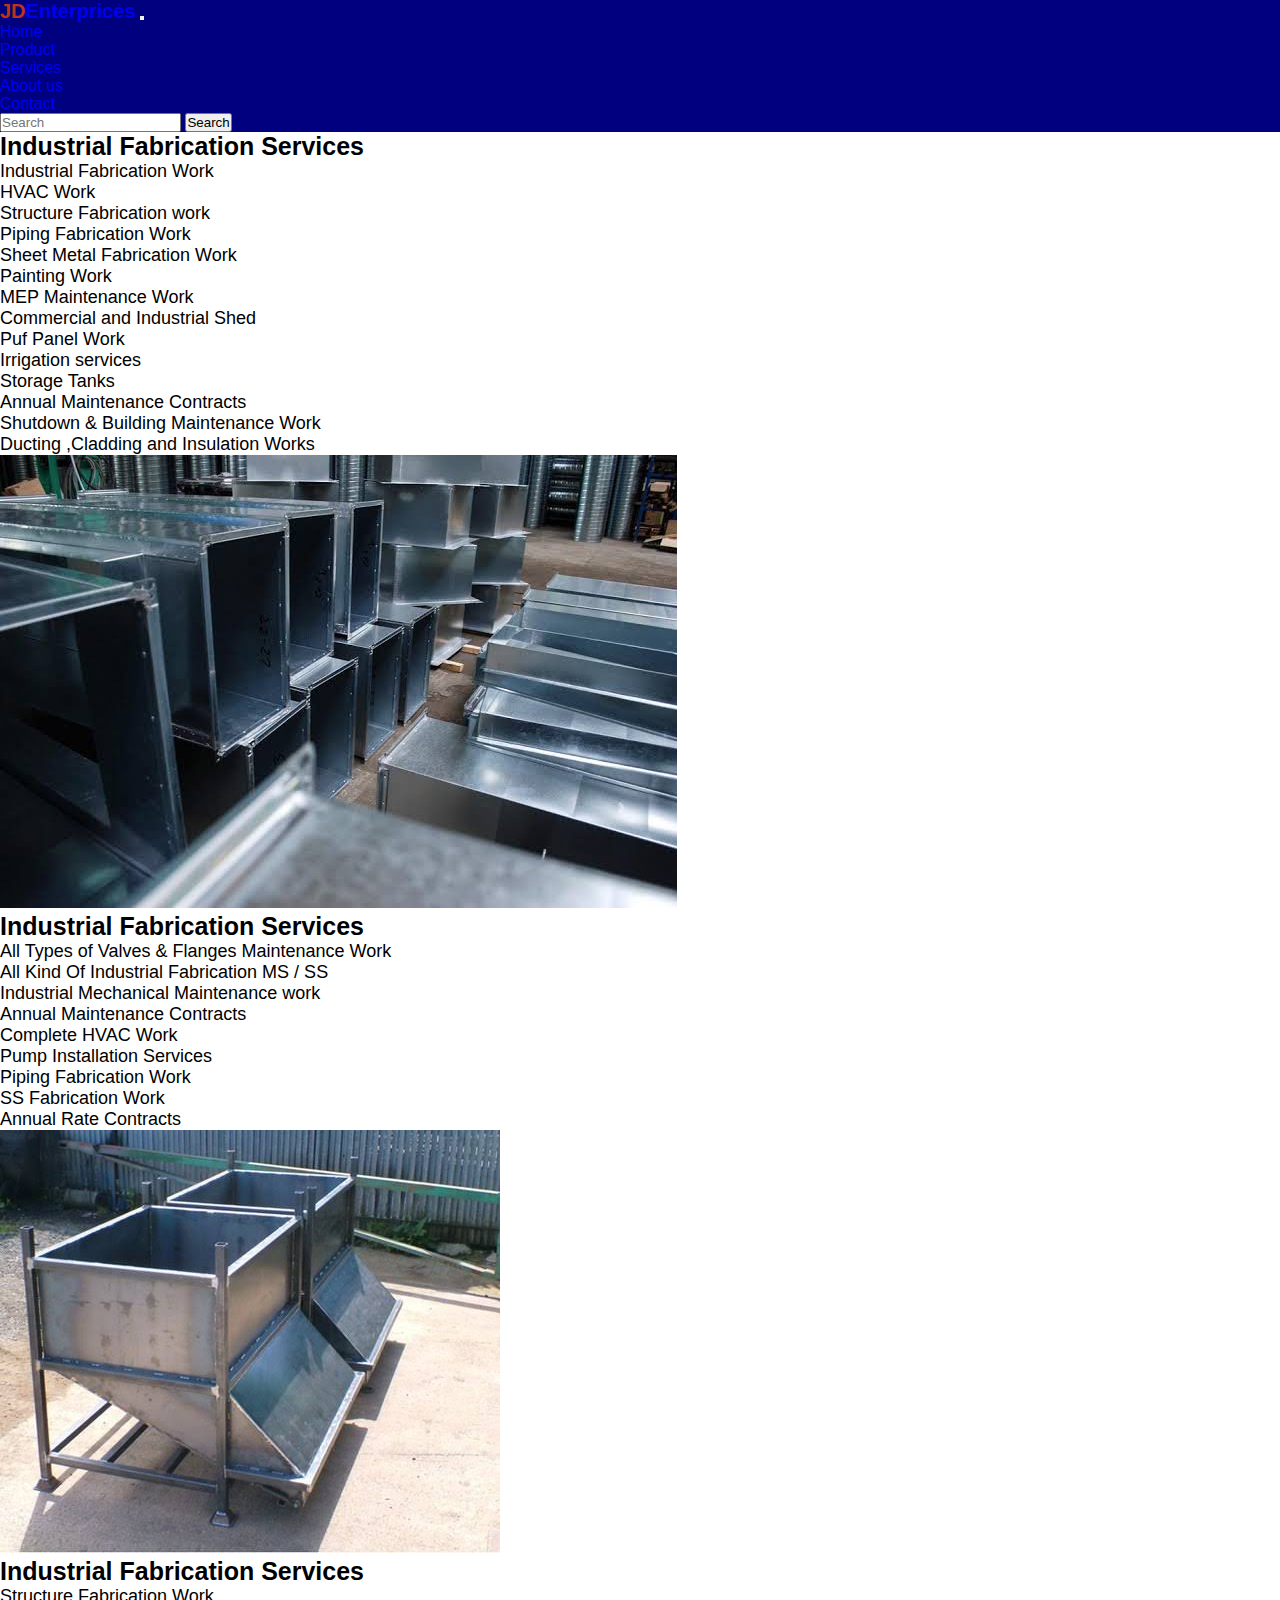
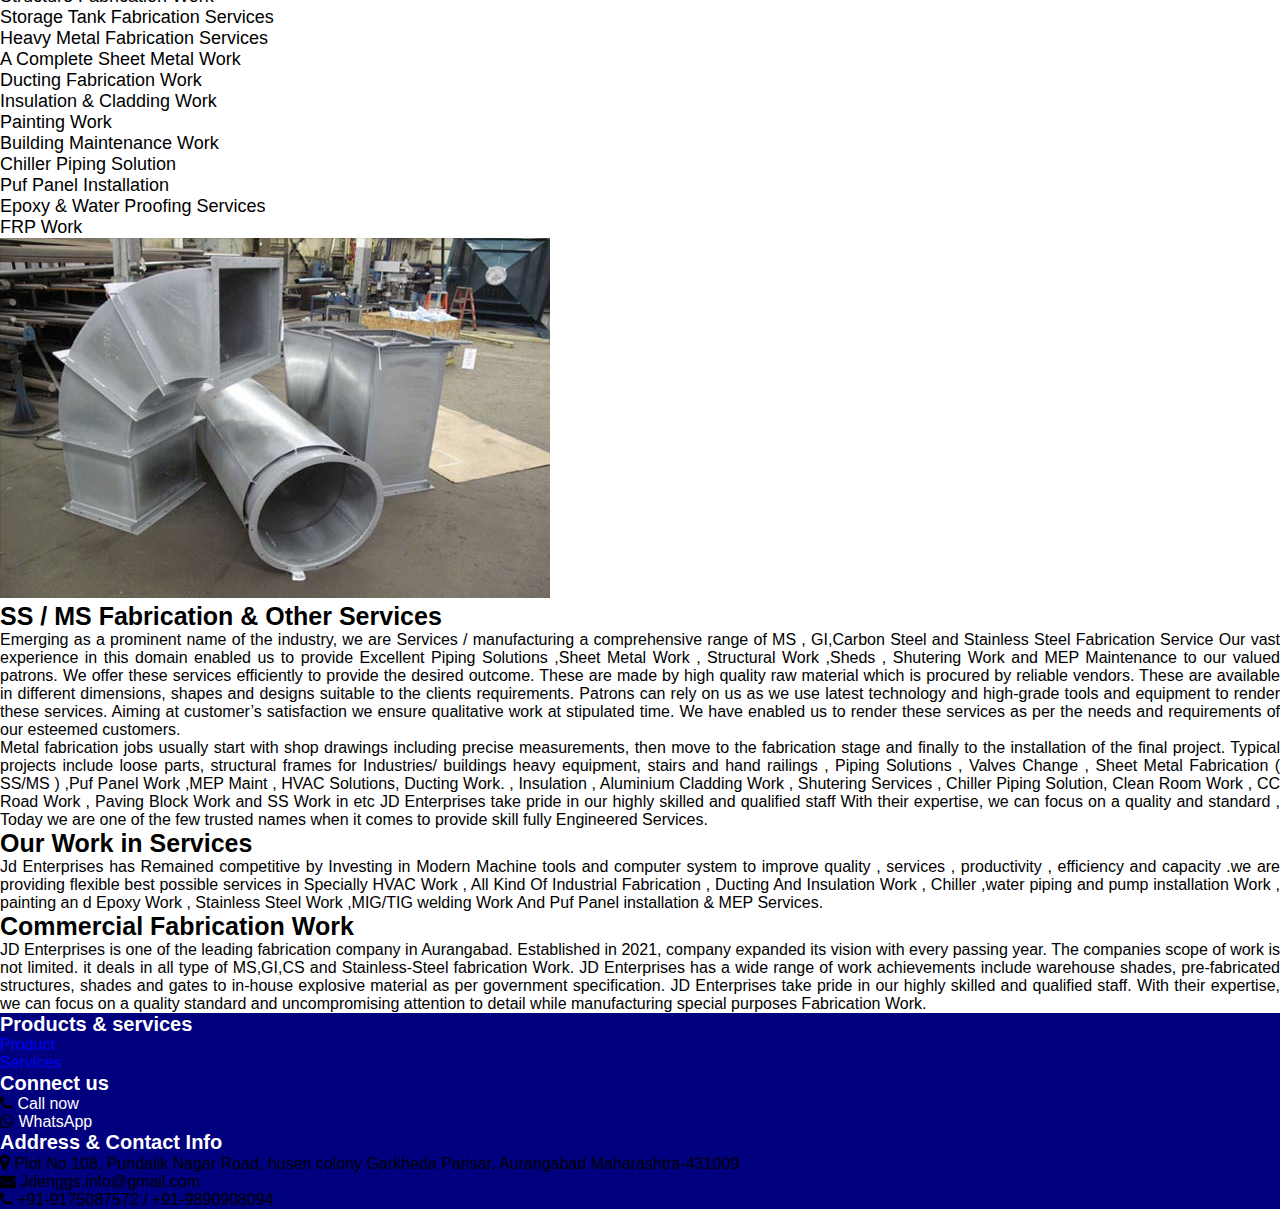
<file: index.html>
<!DOCTYPE html>
<html lang="en">
  <head>
    <!-- Required meta tags -->
    <meta charset="utf-8" />
    <meta
      name="viewport" content="width=device-width, initial-scale=1, shrink-to-fit=no"/>

    <!-- Bootstrap CSS -->
    <link
      rel="stylesheet"
      href="https://cdn.jsdelivr.net/npm/bootstrap@4.6.1/dist/css/bootstrap.min.css"
      integrity="sha384-zCbKRCUGaJDkqS1kPbPd7TveP5iyJE0EjAuZQTgFLD2ylzuqKfdKlfG/eSrtxUkn"
      crossorigin="anonymous"
    />
      <link rel="stylesheet" href="https://cdnjs.cloudflare.com/ajax/libs/font-awesome/4.7.0/css/font-awesome.min.css" integrity="sha512-SfTiTlX6kk+qitfevl/7LibUOeJWlt9rbyDn92a1DqWOw9vWG2MFoays0sgObmWazO5BQPiFucnnEAjpAB+/Sw==" crossorigin="anonymous" referrerpolicy="no-referrer" />
    <link rel="stylesheet" href="https://cdnjs.cloudflare.com/ajax/libs/OwlCarousel2/2.3.4/assets/owl.carousel.min.css" integrity="sha512-tS3S5qG0BlhnQROyJXvNjeEM4UpMXHrQfTGmbQ1gKmelCxlSEBUaxhRBj/EFTzpbP4RVSrpEikbmdJobCvhE3g==" crossorigin="anonymous" referrerpolicy="no-referrer" />
    <link rel="stylesheet" href="https://cdnjs.cloudflare.com/ajax/libs/OwlCarousel2/2.3.4/assets/owl.theme.default.min.css" integrity="sha512-sMXtMNL1zRzolHYKEujM2AqCLUR9F2C4/05cdbxjjLSRvMQIciEPCQZo++nk7go3BtSuK9kfa/s+a4f4i5pLkw==" crossorigin="anonymous" referrerpolicy="no-referrer" />
    <!--Custom stylesheet-->
    <link rel="stylesheet" href="assets/css/style.css">
    <title>JD Enterprices</title>
  </head>
  <body id="home">
    <!---------------------------------------- Navbar Start ---------------------------------------->
    <nav
      class="navbar navbar-expand-lg navbar-dark sticky-top bg-main"
    >
      <a class="navbar-brand logo" href="index.html"
        ><span style="color: var(--secondery--clr)">JD</span>Enterprices</a
      >
      <button
        class="navbar-toggler"
        type="button"
        data-toggle="collapse"
        data-target="#navbarSupportedContent"
        aria-controls="navbarSupportedContent"
        aria-expanded="false"
        aria-label="Toggle navigation"
      >
        <span class="navbar-toggler-icon"></span>
      </button>

      <div class="collapse navbar-collapse" id="navbarSupportedContent">
        <ul class="navbar-nav mr-auto">
          <li class="nav-item active">
            <a class="nav-link" href="index.html"
              >Home <span class="sr-only">(current)</span></a
            >
          </li>
          <li class="nav-item">
            <a href="product.html" class="nav-link">Product</a>
          </li>
          <li class="nav-item">
            <a href="services.html" class="nav-link">Services</a>
          </li>
          <li class="nav-item">
            <a href="about.html" class="nav-link">About us</a>
          </li>
        </ul>
        <div class="pr-4">
          <a href="contact.html" class="btn btn-success main-btn">Contact</a>
        </div>
        <form class="form-inline my-2 my-lg-0">
          <input
            class="form-control mr-sm-2"
            type="search"
            placeholder="Search"
            aria-label="Search"
          />
          <button class="btn btn-outline-success my-2 my-sm-0" type="submit">
            Search
          </button>
        </form>
      </div>
    </nav>
    <!---------------------------------------- Navbar End ---------------------------------------->

    <!---------------------------------------- Services section start ---------------------------------------->
    
    <div id="services">
      <div>
        <div id="carouselExampleIndicators" class="carousel slide container" data-ride="carousel">
          <ol class="carousel-indicators">
            <li data-target="#carouselExampleIndicators" data-slide-to="0" class="active bg-dark" ></li>
            <li data-target="#carouselExampleIndicators" data-slide-to="1" class="bg-dark"></li>
            <li data-target="#carouselExampleIndicators" data-slide-to="2" class="bg-dark"></li>
          </ol>
          <div class="carousel-inner">
            <div class="carousel-item active">
              <div class="row carousel-section">
                <div class="col-md-5 col-12 services-txt">
                  <h1 class="mt-2  heading">
                    Industrial Fabrication Services
                  </h1>
                  <ul>
                    <li>Industrial Fabrication Work</li>
                    <li>HVAC Work</li>
                    <li>Structure Fabrication work</li>
                    <li>Piping Fabrication Work</li>
                    <li>Sheet Metal Fabrication Work</li>
                    <li>Painting Work</li>
                    <li>MEP Maintenance Work</li>
                    <li>Commercial and Industrial Shed</li>
                    <li>Puf Panel Work</li>
                    <li>Irrigation services</li>
                    <li>Storage Tanks</li>
                    <li>Annual Maintenance Contracts</li>
                    <li>Shutdown & Building Maintenance Work</li>
                    <li>Ducting ,Cladding and Insulation Works</li>
                  </ul>
                </div>
                <div class="col-md-6 col-12 p-3 m-auto">
                  <img src="assets/Images/servics_2.jpeg" alt="" />
                </div>
              </div>
            </div>
  
            <div class="carousel-item">
              <div class="row carousel-section">
                <div class="col-md-5 col-12 services-txt">
                  <h1 class="mt-2  heading">
                    Industrial Fabrication Services
                  </h1>
                  <ul>
                    <li>All Types of Valves & Flanges Maintenance Work</li>
                    <li>All Kind Of Industrial Fabrication MS / SS</li>
                    <li>Industrial Mechanical Maintenance work</li>
                    <li>Annual Maintenance Contracts</li>
                    <li>Complete HVAC Work</li>
                    <li>Pump Installation Services</li>
                    <li>Piping Fabrication Work</li>
                    <li>SS Fabrication Work</li>
                    <li>Annual Rate Contracts</li>
                  </ul>
                </div>
                <div class="col-md-6 col-12 m-auto p-3">
                  <img src="assets/Images/servics_3.jpeg" alt="" />
                </div>
              </div>
            </div>
  
            <div class="carousel-item">
              <div class="row carousel-section">
                <div class="col-md-5 col-12 services-txt">
                  <h1 class=" mt-2  heading">
                    Industrial Fabrication Services
                  </h1>
                  <ul>
                    <li>Structure Fabrication Work</li>
                    <li>Storage Tank Fabrication Services</li>
                    <li>Heavy Metal Fabrication Services</li>
                    <li>A Complete Sheet Metal Work</li>
                    <li>Ducting Fabrication Work</li>
                    <li>Insulation & Cladding Work</li>
                    <li>Painting Work</li>
                    <li>Building Maintenance Work</li>
                    <li>Chiller Piping Solution</li>
                    <li>Puf Panel Installation</li>
                    <li>Epoxy & Water Proofing Services</li>
                    <li>FRP Work</li>
                  </ul>
                </div>
                <div class="col-md-6 col-12 m-auto p-3">
                  <img src="assets/Images/servics_4.jpg" alt="" />
                </div>
              </div>
            </div>
          </div>
          <button class="carousel-control-prev " type="button" data-target="#carouselExampleIndicators" data-slide="prev">
            <span class="carousel-control-prev-icon" aria-hidden="true"><i class="fa fa-angle-left carosel-control" aria-hidden="true"></i></span>
            <span class="sr-only">Previous</span>
          </button>
          <button class="carousel-control-next" type="button" data-target="#carouselExampleIndicators" data-slide="next">
            <span class="carousel-control-next-icon" aria-hidden="true"><i class="fa fa-angle-right carosel-control" aria-hidden="true"></i></span>
            <span class="sr-only">Next</span>
          </button>
        </div>
      </div>
      <div class="container">
        <div class="row">
          <div class="col-12 "><h1 class=" mt-2  heading">SS / MS Fabrication & Other Services</h1></div>
          <div class="col-12 col-md-6">
            <p class="text-justify">Emerging as a prominent name of the industry, we are Services / manufacturing a comprehensive range of MS , GI,Carbon Steel and Stainless Steel Fabrication Service Our vast experience in this domain enabled us to provide Excellent Piping Solutions ,Sheet Metal Work , Structural Work ,Sheds , Shutering Work and MEP Maintenance to our valued patrons. We offer these services efficiently to provide the desired outcome. These are made by high quality raw material which is procured by reliable vendors. These are available in different dimensions, shapes and designs suitable to the clients requirements. Patrons can rely on us as we use latest technology and high-grade tools and equipment to render these services. Aiming at customer’s satisfaction we ensure qualitative work at stipulated time. We have enabled us to render these services as per the needs and requirements of our esteemed customers.</p>
          </div>
            <div class="col-12 col-md-6">
              <p  class="text-justify">Metal fabrication jobs usually start with shop drawings including precise measurements, then move to the fabrication stage and finally to the installation of the final project. Typical projects include loose parts, structural frames for Industries/ buildings heavy equipment, stairs and hand railings , Piping Solutions , Valves Change , Sheet Metal Fabrication ( SS/MS ) ,Puf Panel Work ,MEP Maint , HVAC Solutions, Ducting Work. , Insulation , Aluminium Cladding Work , Shutering Services , Chiller Piping Solution, Clean Room Work , CC Road Work , Paving Block Work and SS Work in etc JD Enterprises take pride in our highly skilled and qualified staff With their expertise, we can focus on a quality and standard , Today we are one of the few trusted names when it comes to provide skill fully Engineered Services.</p>
            </div>
            
        
        </div>
        <div class="row">
          <div class="col-12 col-md-6">
            <h1 class="mt-2  heading">Our Work in Services</h1>
            <p class="text-justify">Jd Enterprises has Remained competitive by Investing in Modern Machine tools and computer system to improve quality , services , productivity , efficiency and capacity .we are providing flexible best possible services in Specially HVAC Work , All Kind Of Industrial Fabrication , Ducting And Insulation Work , Chiller ,water piping and pump installation Work , painting an d Epoxy Work , Stainless Steel Work ,MIG/TIG welding Work And Puf Panel installation & MEP Services.</p>
          </div>
          <div class="col-12 col-md-6">
            <h1 class=" mt-2  heading">Commercial Fabrication Work</h1>
            <p class="text-justify">JD Enterprises is one of the leading fabrication company in Aurangabad. Established in 2021, company expanded its vision with every passing year. The companies scope of work is not limited. it deals in all type of MS,GI,CS and Stainless-Steel fabrication Work. JD Enterprises has a wide range of work achievements include warehouse shades, pre-fabricated structures, shades and gates to in-house explosive material as per government specification. JD Enterprises take pride in our highly skilled and qualified staff. With their expertise, we can focus on a quality standard and uncompromising attention to detail while manufacturing special purposes Fabrication Work.</p>
          </div>
          
        </div>
      </div>
    </div>
    <!---------------------------------------- Services section End---------------------------------------->
<!---------------------------------------- Footer---------------------------------------->
    <div class="bg-main">
      <div class="container text-light py-5">
        <div class="row">
          <div class="col-12 col-md-6 row">
            <ul class="col-md-12 col-6">
              <h3 class="heading footer-heading">Products & services</h3>
              <li><a class="text-light nav-link pl-0" href="product.html">Product</a></li>
              <li><a class="text-light nav-link pl-0" href="services.html">Services</a></li>
            </ul>
            <div class="col-6 col-md-12">
              <h3 class="heading footer-heading pb-2">Connect us</h3>
              <p class="btn btn-success main-btn mr-md-2 mr-0"><i class="fa fa-phone" aria-hidden="true"></i> <a href="tel:9175087572">Call now</a></p>
              <p class="btn btn-success main-btn"><i class="fa fa-whatsapp" aria-hidden="true"></i><a href="//api.whatsapp.com/send?phone=919175087572" target="_blank"> WhatsApp</a></i></p>
            </div >
          </div>
            <div class="col-12 col-md-6 mt-md-0 mt-5">
              <h2 class="heading footer-heading">Address & Contact Info</h2>
              <p><i class="fa fa-map-marker text-success" style="font-size: 18px;" ></i> Plot No 108, Pundalik Nagar Road, husen colony Garkheda Parisar, Aurangabad Maharashtra-431009
              </p>
              <p><i class="fa fa-envelope text-success"></i> Jdenggs.info@gmail.com</p>
              <p><i class="fa fa-phone text-success"></i> +91-9175087572 / +91-9890908094</p>
          </div>
        </div>
      </div>
     </div>

    <!-- Option 1: jQuery and Bootstrap Bundle (includes Popper) -->
    <script src="https://cdnjs.cloudflare.com/ajax/libs/jquery/3.6.0/jquery.min.js" integrity="sha512-894YE6QWD5I59HgZOGReFYm4dnWc1Qt5NtvYSaNcOP+u1T9qYdvdihz0PPSiiqn/+/3e7Jo4EaG7TubfWGUrMQ==" crossorigin="anonymous" referrerpolicy="no-referrer"></script>
    <script src="assets/js/bootstrap.bundle.min.js"></script>
    <script src="https://cdnjs.cloudflare.com/ajax/libs/OwlCarousel2/2.3.4/owl.carousel.min.js" integrity="sha512-bPs7Ae6pVvhOSiIcyUClR7/q2OAsRiovw4vAkX+zJbw3ShAeeqezq50RIIcIURq7Oa20rW2n2q+fyXBNcU9lrw==" crossorigin="anonymous" referrerpolicy="no-referrer"></script>
    <script src="assets/js/index.js"></script>
  </body>
</html>
</file>
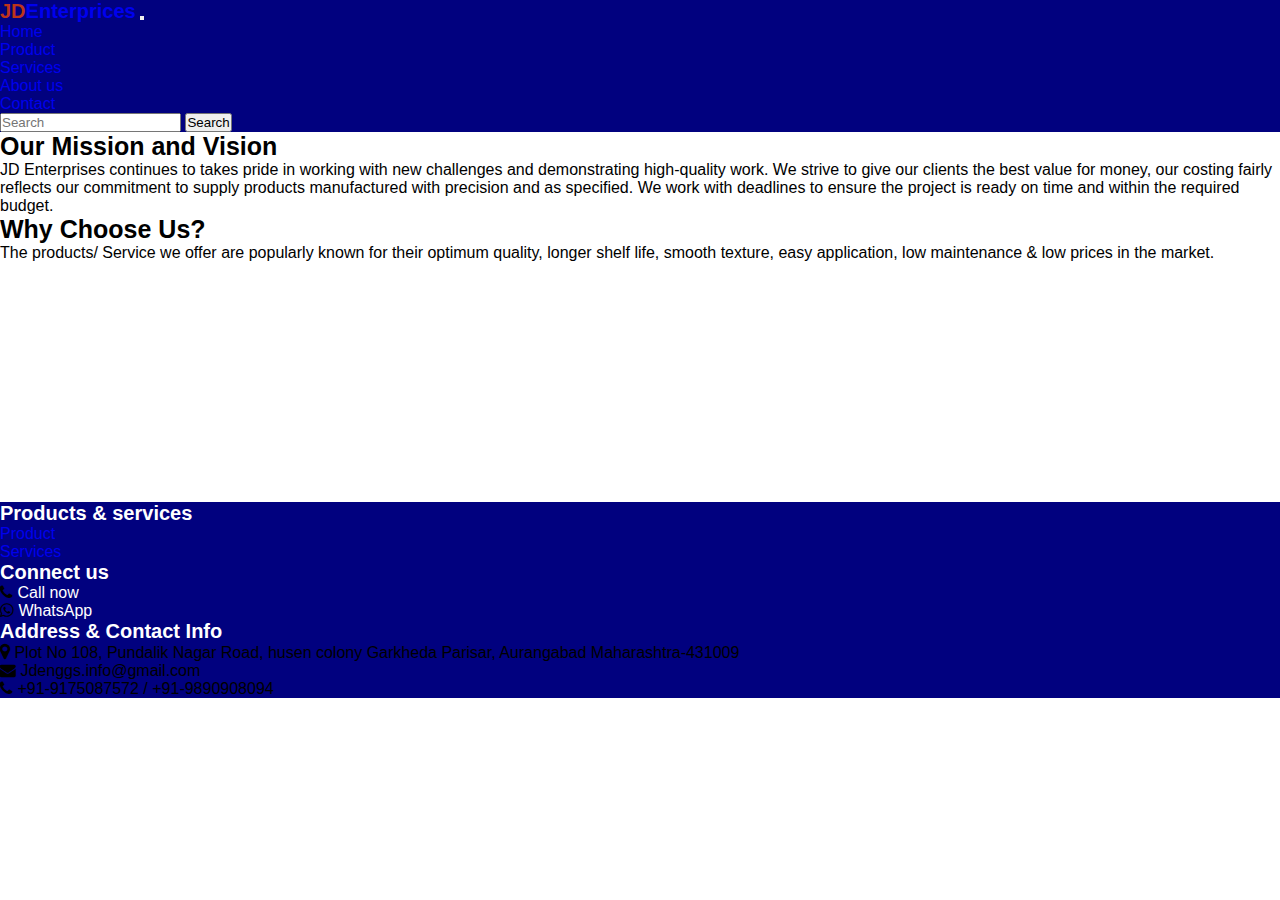
<file: about.html>
<!DOCTYPE html>
<html lang="en">
  <head>
    <!-- Required meta tags -->
    <meta charset="utf-8" />
    <meta
      name="viewport"
      content="width=device-width, initial-scale=1, shrink-to-fit=no"
    />

    <!-- Bootstrap CSS -->
    <link
      rel="stylesheet"
      href="https://cdn.jsdelivr.net/npm/bootstrap@4.6.1/dist/css/bootstrap.min.css"
      integrity="sha384-zCbKRCUGaJDkqS1kPbPd7TveP5iyJE0EjAuZQTgFLD2ylzuqKfdKlfG/eSrtxUkn"
      crossorigin="anonymous"
    />
    <link rel="stylesheet" href="https://cdnjs.cloudflare.com/ajax/libs/font-awesome/4.7.0/css/font-awesome.min.css" integrity="sha512-SfTiTlX6kk+qitfevl/7LibUOeJWlt9rbyDn92a1DqWOw9vWG2MFoays0sgObmWazO5BQPiFucnnEAjpAB+/Sw==" crossorigin="anonymous" referrerpolicy="no-referrer" />
  
    <!--Custom stylesheet-->
    <link rel="stylesheet" href="assets/css/style.css" />
    <title>JD Enterprices</title>
  </head>
  <body>
    <!---------------------------------------- Navbar Start ---------------------------------------->
    <nav
      class="navbar navbar-expand-lg navbar-dark sticky-top bg-main"
    >
      <a class="navbar-brand logo" href="index.html"
        ><span style="color: var(--secondery--clr)">JD</span>Enterprices</a
      >
      <button
        class="navbar-toggler"
        type="button"
        data-toggle="collapse"
        data-target="#navbarSupportedContent"
        aria-controls="navbarSupportedContent"
        aria-expanded="false"
        aria-label="Toggle navigation"
      >
        <span class="navbar-toggler-icon"></span>
      </button>

      <div class="collapse navbar-collapse" id="navbarSupportedContent">
        <ul class="navbar-nav mr-auto">
          <li class="nav-item">
            <a class="nav-link" href="index.html"
              >Home <span class="sr-only">(current)</span></a
            >
          </li>
          <li class="nav-item">
            <a href="product.html" class="nav-link">Product</a>
          </li>
          <li class="nav-item">
            <a href="services.html" class="nav-link">Services</a>
          </li>
          <li class="nav-item">
            <a href="about.html" class="nav-link active">About us</a>
          </li>
        </ul>
        <div class="pr-4">
          <a href="contact.html" class="btn btn-success main-btn">Contact</a>
        </div>
        <form class="form-inline my-2 my-lg-0">
          <input
            class="form-control mr-sm-2"
            type="search"
            placeholder="Search"
            aria-label="Search"
          />
          <button class="btn btn-outline-success my-2 my-sm-0" type="submit">
            Search
          </button>
        </form>
      </div>
    </nav>
    <!---------------------------------------- Navbar End ---------------------------------------->

    <div class="container my-5">
      <div class="row justify-content-center">
        <div class="col-12 text-center">
          <h2 class="heading">Our Mission and Vision</h2>
          <p>
            JD Enterprises continues to takes pride in working with new
            challenges and demonstrating high-quality work. We strive to give
            our clients the best value for money, our costing fairly reflects
            our commitment to supply products manufactured with precision and as
            specified. We work with deadlines to ensure the project is ready on
            time and within the required budget.
          </p>
          <h2 class="heading">Why Choose Us?</h2>
          <p>
            The products/ Service we offer are popularly known for their optimum
            quality, longer shelf life, smooth texture, easy application, low
            maintenance & low prices in the market.
          </p>
        </div>
      </div>

      <div class="row mt-5 justify-content-center">
        <div class="col-12 col-sm-6 col-md-4">
          <div class="card p-3 my-3 card-main">
            <h3 class="">Creativity</h3>
            <p>
              Complex jobs. Difficult installations. Artistic beauty. Creativity
              is found across our wide breadth of work.
            </p>
          </div>
        </div>
        <div class="col-12 col-sm-6 col-md-4">
          <div class="card p-3 my-3 card-main">
            <h3 class="">Reliability</h3>
            <p>
              Our local team is trusted to finish every job according to plan.
              Even when the plans have to change mid-stream.
            </p>
          </div>
        </div>
        <div class="col-12 col-sm-6 col-md-4">
          <div class="card p-3 my-3 card-main">
            <h3 class="">Service</h3>
            <p>
              From project initiation until final signoff, you’ll have
              dedicated, real people that make service our top priority.
            </p>
          </div>
        </div>
        <div class="col-12 col-sm-6 col-md-4">
          <div class="card p-3 my-3 card-main">
            <h3 class="">Precision</h3>
            <p>
              every cut and angle, materials match project specs to ensure
              adherence timelines and sequencing.
            </p>
          </div>
        </div>
        <div class="col-12 col-sm-6 col-md-4">
          <div class="card p-3 my-3 card-main">
            <h3 class="">Inspired Workforce</h3>
            <p>
              Our people are what makes Om Engineers a force in its category.
              Their training, skill upgrade and welfare is our top priority.
            </p>
          </div>
        </div>
        <div class="col-12 col-sm-6 col-md-4">
          <div class="card p-3 my-3 card-main">
            <h3 class="">Quality focus</h3>
            <p>
              We strive to achieve quality at every step either it is presales,
              manufacturing or post sales.
            </p>
          </div>
        </div>
      </div>
    </div>

    <!---------------------------------------- Footer---------------------------------------->
    <div class="bg-main">
      <div class="container text-light py-5">
        <div class="row">
          <div class="col-12 col-md-6 row">
            <ul class="col-md-12 col-6">
              <h3 class="heading footer-heading">Products & services</h3>
              <li><a class="text-light nav-link pl-0" href="product.html">Product</a></li>
              <li><a class="text-light nav-link pl-0" href="services.html">Services</a></li>
            </ul>
            <div class="col-6 col-md-12">
              <h3 class="heading footer-heading pb-2">Connect us</h3>
              <p class="btn btn-success main-btn mr-md-2 mr-0"><i class="fa fa-phone" aria-hidden="true"></i> <a href="tel:9175087572">Call now</a></p>
              <p class="btn btn-success main-btn"><i class="fa fa-whatsapp" aria-hidden="true"></i><a href="//api.whatsapp.com/send?phone=919175087572" target="_blank"> WhatsApp</a></i></p>
            </div >
          </div>
            <div class="col-12 col-md-6 mt-md-0 mt-5">
              <h2 class="heading footer-heading">Address & Contact Info</h2>
              <p><i class="fa fa-map-marker text-success" style="font-size: 18px;" ></i> Plot No 108, Pundalik Nagar Road, husen colony Garkheda Parisar, Aurangabad Maharashtra-431009
              </p>
              <p><i class="fa fa-envelope text-success"></i> Jdenggs.info@gmail.com</p>
              <p><i class="fa fa-phone text-success"></i> +91-9175087572 / +91-9890908094</p>
          </div>
        </div>
      </div>
     </div>
    <!-- Option 1: jQuery and Bootstrap Bundle (includes Popper) -->
    <script
      src="https://cdn.jsdelivr.net/npm/jquery@3.5.1/dist/jquery.slim.min.js"
      integrity="sha384-DfXdz2htPH0lsSSs5nCTpuj/zy4C+OGpamoFVy38MVBnE+IbbVYUew+OrCXaRkfj"
      crossorigin="anonymous"
    ></script>
    <script src="assets/js/index.js"></script>
    <script src="assets/js/bootstrap.bundle.min.js"></script>
  </body>
</html>
</file>
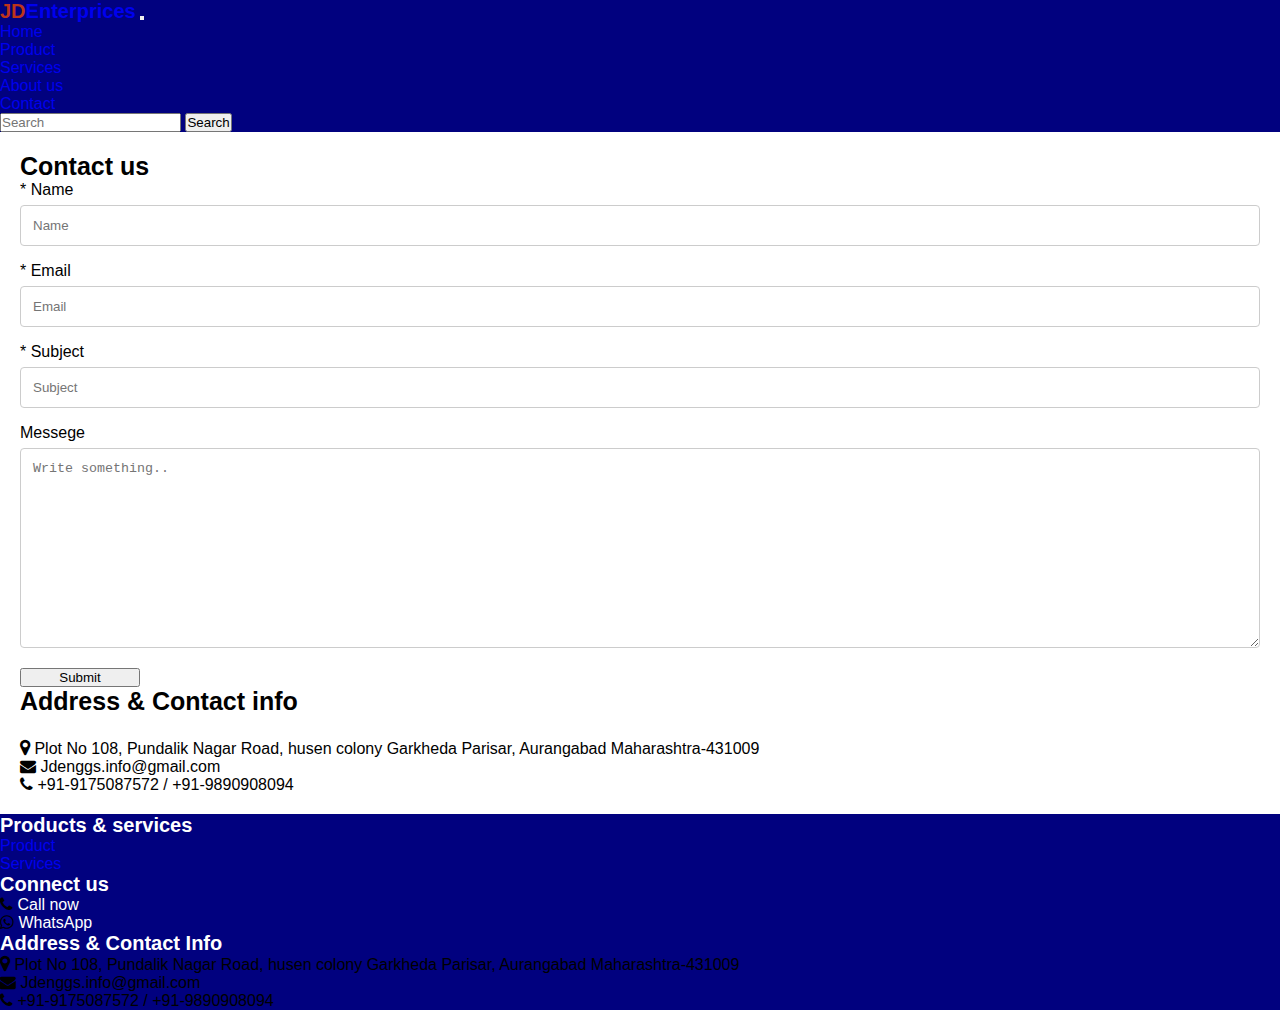
<file: contact.html>
<!DOCTYPE html>
<html lang="en">
  <head>
    <!-- Required meta tags -->
    <meta charset="utf-8" />
    <meta
      name="viewport"
      content="width=device-width, initial-scale=1, shrink-to-fit=no"
    />

    <!-- Bootstrap CSS -->
    <link
      rel="stylesheet"
      href="https://cdn.jsdelivr.net/npm/bootstrap@4.6.1/dist/css/bootstrap.min.css"
      integrity="sha384-zCbKRCUGaJDkqS1kPbPd7TveP5iyJE0EjAuZQTgFLD2ylzuqKfdKlfG/eSrtxUkn"
      crossorigin="anonymous"
    />
    <link rel="stylesheet" href="https://cdnjs.cloudflare.com/ajax/libs/font-awesome/4.7.0/css/font-awesome.min.css" integrity="sha512-SfTiTlX6kk+qitfevl/7LibUOeJWlt9rbyDn92a1DqWOw9vWG2MFoays0sgObmWazO5BQPiFucnnEAjpAB+/Sw==" crossorigin="anonymous" referrerpolicy="no-referrer" />
    <!--Custom stylesheet-->
    <link rel="stylesheet" href="assets/css/style.css" />
    <title>JD Enterprices</title>
  </head>
  <body id="home">
    <!---------------------------------------- Navbar Start ---------------------------------------->
    <nav
      class="navbar navbar-expand-lg navbar-dark sticky-top bg-main"
    >
      <a class="navbar-brand logo" href="index.html"
        ><span style="color: var(--secondery--clr)">JD</span>Enterprices</a
      >
      <button
        class="navbar-toggler"
        type="button"
        data-toggle="collapse"
        data-target="#navbarSupportedContent"
        aria-controls="navbarSupportedContent"
        aria-expanded="false"
        aria-label="Toggle navigation"
      >
        <span class="navbar-toggler-icon"></span>
      </button>

      <div class="collapse navbar-collapse" id="navbarSupportedContent">
        <ul class="navbar-nav mr-auto">
          <li class="nav-item">
            <a class="nav-link" href="index.html"
              >Home <span class="sr-only">(current)</span></a
            >
          </li>
          <li class="nav-item">
            <a href="product.html" class="nav-link">Product</a>
          </li>
          <li class="nav-item">
            <a href="services.html" class="nav-link">Services</a>
          </li>
          <li class="nav-item">
            <a href="about.html" class="nav-link">About us</a>
          </li>
        </ul>
        <div class="pr-4">
          <a href="contact.html" class="btn btn-success main-btn">Contact</a>
        </div>
        <form class="form-inline my-2 my-lg-0">
          <input
            class="form-control mr-sm-2"
            type="search"
            placeholder="Search"
            aria-label="Search"
          />
          <button class="btn btn-outline-success my-2 my-sm-0" type="submit">
            Search
          </button>
        </form>
      </div>
    </nav>
    <!---------------------------------------- Navbar End ---------------------------------------->

    <div  class="form-container container mt-2">
      <div class="row justify-content-between">
        <div class="col-12 col-md-6">
            <h3 class="heading">Contact us</h3>
          <form action="mailto:ishahbaz.shaikh@gmail.com" enctype="text/plain" id="frmSubmit" method="post">
            <label for="fname" >* Name</label>
            <input required
              type="text"
              id="fname"
              name="name"
              placeholder="Name"
            />
            <label required for="email" >* Email</label>
            <input required type="text" id="email" placeholder="Email" name="email">
          </input>
            <label required for="subject" >* Subject</label>
            <input
              type="text"
              id="subject"
              name="subject"
              placeholder="Subject"
            />


            <label for="messege">Messege</label>
            <textarea
              id="messege"
              name="messege"
              placeholder="Write something.."
              style="height: 200px"
            ></textarea>

            <button class="btn btn-success main-btn" type="submit">Submit</button>
          </form>
        </div>
        <div class="col-12 col-md-5 mt-md-0 mt-5">
          <h2 class="heading">Address & Contact info</h2>
          <h2 class="heading footer-heading">Company's Info</h2>
          <p><i class="fa fa-map-marker text-success" style="font-size: 18px;" ></i> Plot No 108, Pundalik Nagar Road, husen colony Garkheda Parisar, Aurangabad Maharashtra-431009
          </p>
          <p><i class="fa fa-envelope text-success"></i> Jdenggs.info@gmail.com</p>
          <p><i class="fa fa-phone text-success"></i> +91-9175087572 / +91-9890908094</p>
        </div>
      </div>
    </div>

<!---------------------------------------- Footer---------------------------------------->
<div class="bg-main">
  <div class="container text-light py-5">
    <div class="row">
      <div class="col-12 col-md-6 row">
        <ul class="col-md-12 col-6">
          <h3 class="heading footer-heading">Products & services</h3>
          <li><a class="text-light nav-link pl-0" href="product.html">Product</a></li>
          <li><a class="text-light nav-link pl-0" href="services.html">Services</a></li>
        </ul>
        <div class="col-6 col-md-12">
          <h3 class="heading footer-heading pb-2">Connect us</h3>
          <p class="btn btn-success main-btn mr-md-2 mr-0"><i class="fa fa-phone" aria-hidden="true"></i> <a href="tel:9175087572">Call now</a></p>
          <p class="btn btn-success main-btn"><i class="fa fa-whatsapp" aria-hidden="true"></i><a href="//api.whatsapp.com/send?phone=919175087572" target="_blank"> WhatsApp</a></i></p>
        </div >
      </div>
        <div class="col-12 col-md-6 mt-md-0 mt-5">
          <h2 class="heading footer-heading">Address & Contact Info</h2>
          <p class=""><i class="fa fa-map-marker text-success" style="font-size: 18px;" ></i> Plot No 108, Pundalik Nagar Road, husen colony Garkheda Parisar, Aurangabad Maharashtra-431009
          </p>
          <p><i class="fa fa-envelope text-success"></i> Jdenggs.info@gmail.com</p>
          <p><i class="fa fa-phone text-success"></i> +91-9175087572 / +91-9890908094</p>
      </div>
    </div>
  </div>
 </div>
    <!-- Option 1: jQuery and Bootstrap Bundle (includes Popper) -->
  <script src="//cdnjs.cloudflare.com/ajax/libs/jquery/3.2.1/jquery.min.js"></script>
  <script src="https://cdnjs.cloudflare.com/ajax/libs/OwlCarousel2/2.3.4/owl.carousel.min.js" integrity="sha512-bPs7Ae6pVvhOSiIcyUClR7/q2OAsRiovw4vAkX+zJbw3ShAeeqezq50RIIcIURq7Oa20rW2n2q+fyXBNcU9lrw==" crossorigin="anonymous" referrerpolicy="no-referrer"></script>
    <script src="assets/js/index.js"></script>
    <script src="assets/js/bootstrap.bundle.min.js"></script>
  </body>
</html>
</file>
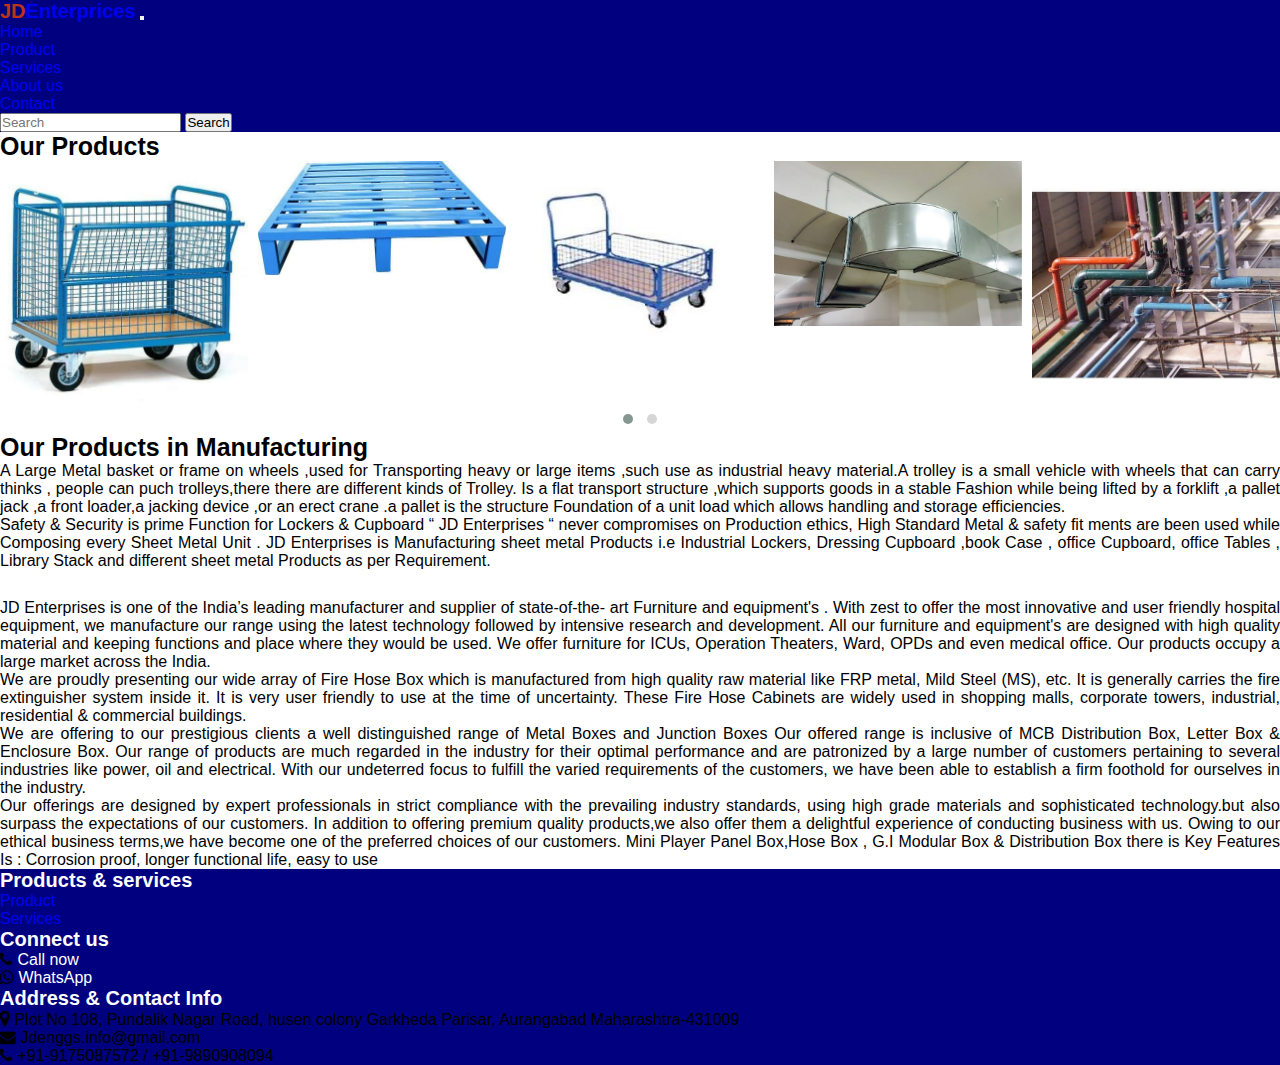
<file: product.html>
<!DOCTYPE html>
<html lang="en">
  <head>
    <!-- Required meta tags -->
    <meta charset="utf-8" />
    <meta
      name="viewport" content="width=device-width, initial-scale=1, shrink-to-fit=no"/>

    <!-- Bootstrap CSS -->
    <link
      rel="stylesheet"
      href="https://cdn.jsdelivr.net/npm/bootstrap@4.6.1/dist/css/bootstrap.min.css"
      integrity="sha384-zCbKRCUGaJDkqS1kPbPd7TveP5iyJE0EjAuZQTgFLD2ylzuqKfdKlfG/eSrtxUkn"
      crossorigin="anonymous"
    />
    <link rel="stylesheet" href="https://cdnjs.cloudflare.com/ajax/libs/font-awesome/4.7.0/css/font-awesome.min.css" integrity="sha512-SfTiTlX6kk+qitfevl/7LibUOeJWlt9rbyDn92a1DqWOw9vWG2MFoays0sgObmWazO5BQPiFucnnEAjpAB+/Sw==" crossorigin="anonymous" referrerpolicy="no-referrer" />
    <link rel="stylesheet" href="https://cdnjs.cloudflare.com/ajax/libs/OwlCarousel2/2.3.4/assets/owl.carousel.min.css" integrity="sha512-tS3S5qG0BlhnQROyJXvNjeEM4UpMXHrQfTGmbQ1gKmelCxlSEBUaxhRBj/EFTzpbP4RVSrpEikbmdJobCvhE3g==" crossorigin="anonymous" referrerpolicy="no-referrer" />
    <link rel="stylesheet" href="https://cdnjs.cloudflare.com/ajax/libs/OwlCarousel2/2.3.4/assets/owl.theme.default.css" integrity="sha512-OTcub78R3msOCtY3Tc6FzeDJ8N9qvQn1Ph49ou13xgA9VsH9+LRxoFU6EqLhW4+PKRfU+/HReXmSZXHEkpYoOA==" crossorigin="anonymous" referrerpolicy="no-referrer" />
    <!--Custom stylesheet-->
    <link rel="stylesheet" href="assets/css/style.css">
    <title>JD Enterprices</title>
  </head>
  <body>
    <!---------------------------------------- Navbar Start ---------------------------------------->
    <nav
      class="navbar navbar-expand-lg navbar-dark sticky-top bg-main"
    >
      <a class="navbar-brand logo" href="index.html"
        ><span style="color: var(--secondery--clr)">JD</span>Enterprices</a
      >
      <button
        class="navbar-toggler"
        type="button"
        data-toggle="collapse"
        data-target="#navbarSupportedContent"
        aria-controls="navbarSupportedContent"
        aria-expanded="false"
        aria-label="Toggle navigation"
      >
        <span class="navbar-toggler-icon"></span>
      </button>

      <div class="collapse navbar-collapse" id="navbarSupportedContent">
        <ul class="navbar-nav mr-auto">
          <li class="nav-item">
            <a class="nav-link" href="index.html"
              >Home <span class="sr-only">(current)</span></a
            >
          </li>
          <li class="nav-item">
            <a href="product.html" class="nav-link active">Product</a>
          </li>
          <li class="nav-item">
            <a href="services.html" class="nav-link">Services</a>
          </li>
          <li class="nav-item">
            <a href="about.html" class="nav-link">About us</a>
          </li>
        </ul>
        <div class="pr-4">
          <a href="contact.html" class="btn btn-success main-btn">Contact</a>
        </div>
        <form class="form-inline my-2 my-lg-0">
          <input
            class="form-control mr-sm-2"
            type="search"
            placeholder="Search"
            aria-label="Search"
          />
          <button class="btn btn-outline-success my-2 my-sm-0" type="submit">
            Search
          </button>
        </form>
      </div>
    </nav>
    <!---------------------------------------- Navbar End ---------------------------------------->
<div class="container-fluid mt-5">
  <h2 class="heading text-center">Our Products</h2>
  <div class="owl-carousel mt-5 owl-theme">
    <div class="item"><img src="assets/Images/product_1.jpeg" alt=""></div>
    <div class="item"><img src="assets/Images/product_2.jpeg" alt=""></div>
    <div class="item"><img src="assets/Images/product_4.jpg" alt=""></div>
    <div class="item"><img src="assets/Images/product_14.jpeg" alt=""></div>
    <div class="item"><img src="assets/Images/product_15.jpeg" alt=""></div>
    <div class="item"><img src="assets/Images/product_16.jpeg" alt=""></div>
    <div class="item"><img src="assets/Images/product_18.jpeg" alt=""></div>
    <div class="item"><img src="assets/Images/product_20.jpeg" alt=""></div>
    <div class="item"><img src="assets/Images/product_21.jpeg" alt=""></div>
</div>
</div>


    <!---------------------------------------- product section start---------------------------------------->
    <div class="container" id="product">
        <div class="row">
          <div class="col-12 col-md-6">
            <h1 class="heading mt-2">Our Products in Manufacturing</h1>
            <p class="text-justify">A Large Metal basket or frame on wheels ,used for Transporting heavy or large items ,such use as industrial heavy material.A trolley is a small vehicle with wheels that can carry thinks , people can puch trolleys,there there are different kinds of Trolley.
              Is a flat transport structure ,which supports goods in a stable Fashion while being lifted by a forklift ,a pallet jack ,a front loader,a jacking device ,or an erect crane .a pallet is the structure Foundation of a unit load which allows handling and storage efficiencies.
            </p>
            <p class="text-justify">Safety & Security is prime Function for Lockers & Cupboard “ JD Enterprises “ never compromises on Production ethics, High Standard Metal & safety fit ments are been used while Composing every Sheet Metal Unit . JD Enterprises is Manufacturing sheet metal Products i.e Industrial Lockers, Dressing Cupboard ,book Case , office Cupboard, office Tables , Library Stack and different sheet metal Products as per Requirement.</p>
          </div>
          <div class="col-12 col-md-6">
            <h2 class="heading">&nbsp;</h2>
            <p class="text-justify">JD Enterprises is one of the India’s leading manufacturer and supplier of state-of-the- art Furniture and equipment's . With zest to offer the most innovative and user friendly hospital equipment, we manufacture our range using the latest technology followed by intensive research and development. All our furniture and equipment's are designed with high quality material and keeping functions and place where they would be used. We offer furniture for ICUs, Operation Theaters, Ward, OPDs and even medical office. Our products occupy a large market across the India.</p>
            <p class="text-justify">
                We are proudly presenting our wide array of Fire Hose Box which is manufactured from high quality raw material like FRP metal, Mild Steel (MS), etc. It is generally carries the fire extinguisher system inside it. It is very user friendly to use at the time of uncertainty. These Fire Hose Cabinets are widely used in shopping malls, corporate towers, industrial, residential & commercial buildings.
              </p>
            </div>
            <div class="col-12 col-md-6">
                <p class="text-justify">We are offering to our prestigious clients a well distinguished range of Metal Boxes and Junction Boxes Our offered range is inclusive of MCB Distribution Box, Letter Box & Enclosure Box. Our range of products are much regarded in the industry for their optimal performance and are patronized by a large number of customers pertaining to several industries like power, oil and electrical. With our undeterred focus to fulfill the varied requirements of the customers, we have been able to establish a firm foothold for ourselves in the industry.</p>
          </div>
          <div class="col-12 col-md-6">
              <p class="text-justify">Our offerings are designed by expert professionals in strict compliance with the prevailing industry standards, using high grade materials and sophisticated technology.but also surpass the expectations of our customers. In addition to offering premium quality products,we also offer them a delightful experience of conducting business with us. Owing to our ethical business terms,we have become one of the preferred choices of our customers. Mini Player Panel Box,Hose Box , G.I Modular Box & Distribution Box there is Key Features Is : Corrosion proof, longer functional life, easy to use
            </p>
          </div>
        </div>
      </div>

<!---------------------------------------- Footer---------------------------------------->
<div class="bg-main">
  <div class="container text-light py-5">
    <div class="row">
      <div class="col-12 col-md-6 row">
        <ul class="col-md-12 col-6">
          <h3 class="heading footer-heading">Products & services</h3>
          <li><a class="text-light nav-link pl-0" href="product.html">Product</a></li>
          <li><a class="text-light nav-link pl-0" href="services.html">Services</a></li>
        </ul>
        <div class="col-6 col-md-12">
          <h3 class="heading footer-heading pb-2">Connect us</h3>
          <p class="btn btn-success main-btn mr-md-2 mr-0"><i class="fa fa-phone" aria-hidden="true"></i> <a href="tel:8983837783">Call now</a></p>
          <p class="btn btn-success main-btn"><i class="fa fa-whatsapp" aria-hidden="true"></i><a href="//api.whatsapp.com/send?phone=919175087572" target="_blank"> WhatsApp</a></i></p>
        </div >
      </div>
        <div class="col-12 col-md-6 mt-md-0 mt-5">
          <h2 class="heading footer-heading">Address & Contact Info</h2>
          <p ><i class="fa fa-map-marker text-success" style="font-size: 18px;" ></i> Plot No 108, Pundalik Nagar Road, husen colony Garkheda Parisar, Aurangabad Maharashtra-431009
          </p>
          <p><i class="fa fa-envelope text-success"></i> Jdenggs.info@gmail.com</p>
          <p><i class="fa fa-phone text-success"></i> +91-9175087572 / +91-9890908094</p>
      </div>
    </div>
  </div>
 </div>

       
    <!-- Option 1: jQuery and Bootstrap Bundle (includes Popper) -->
    <script src="https://cdnjs.cloudflare.com/ajax/libs/jquery/3.6.0/jquery.min.js" integrity="sha512-894YE6QWD5I59HgZOGReFYm4dnWc1Qt5NtvYSaNcOP+u1T9qYdvdihz0PPSiiqn/+/3e7Jo4EaG7TubfWGUrMQ==" crossorigin="anonymous" referrerpolicy="no-referrer"></script>
    <script src="assets/js/bootstrap.bundle.min.js"></script>
    <script src="https://cdnjs.cloudflare.com/ajax/libs/OwlCarousel2/2.3.4/owl.carousel.min.js" integrity="sha512-bPs7Ae6pVvhOSiIcyUClR7/q2OAsRiovw4vAkX+zJbw3ShAeeqezq50RIIcIURq7Oa20rW2n2q+fyXBNcU9lrw==" crossorigin="anonymous" referrerpolicy="no-referrer"></script>
    <script src="assets/js/index.js"></script>

    <script>
      $(document).ready(function (){

$('.owl-carousel').owlCarousel({
    loop:true,
    margin:10,
    nav:true,
    responsive:{
        0:{
            items:1
        },
        600:{
            items:3
        },
        1000:{
            items:5
        }
        
    }
})


document.querySelector('.owl-nav').style.display = 'none'
})
    </script>
  </body>
</html>
</file>
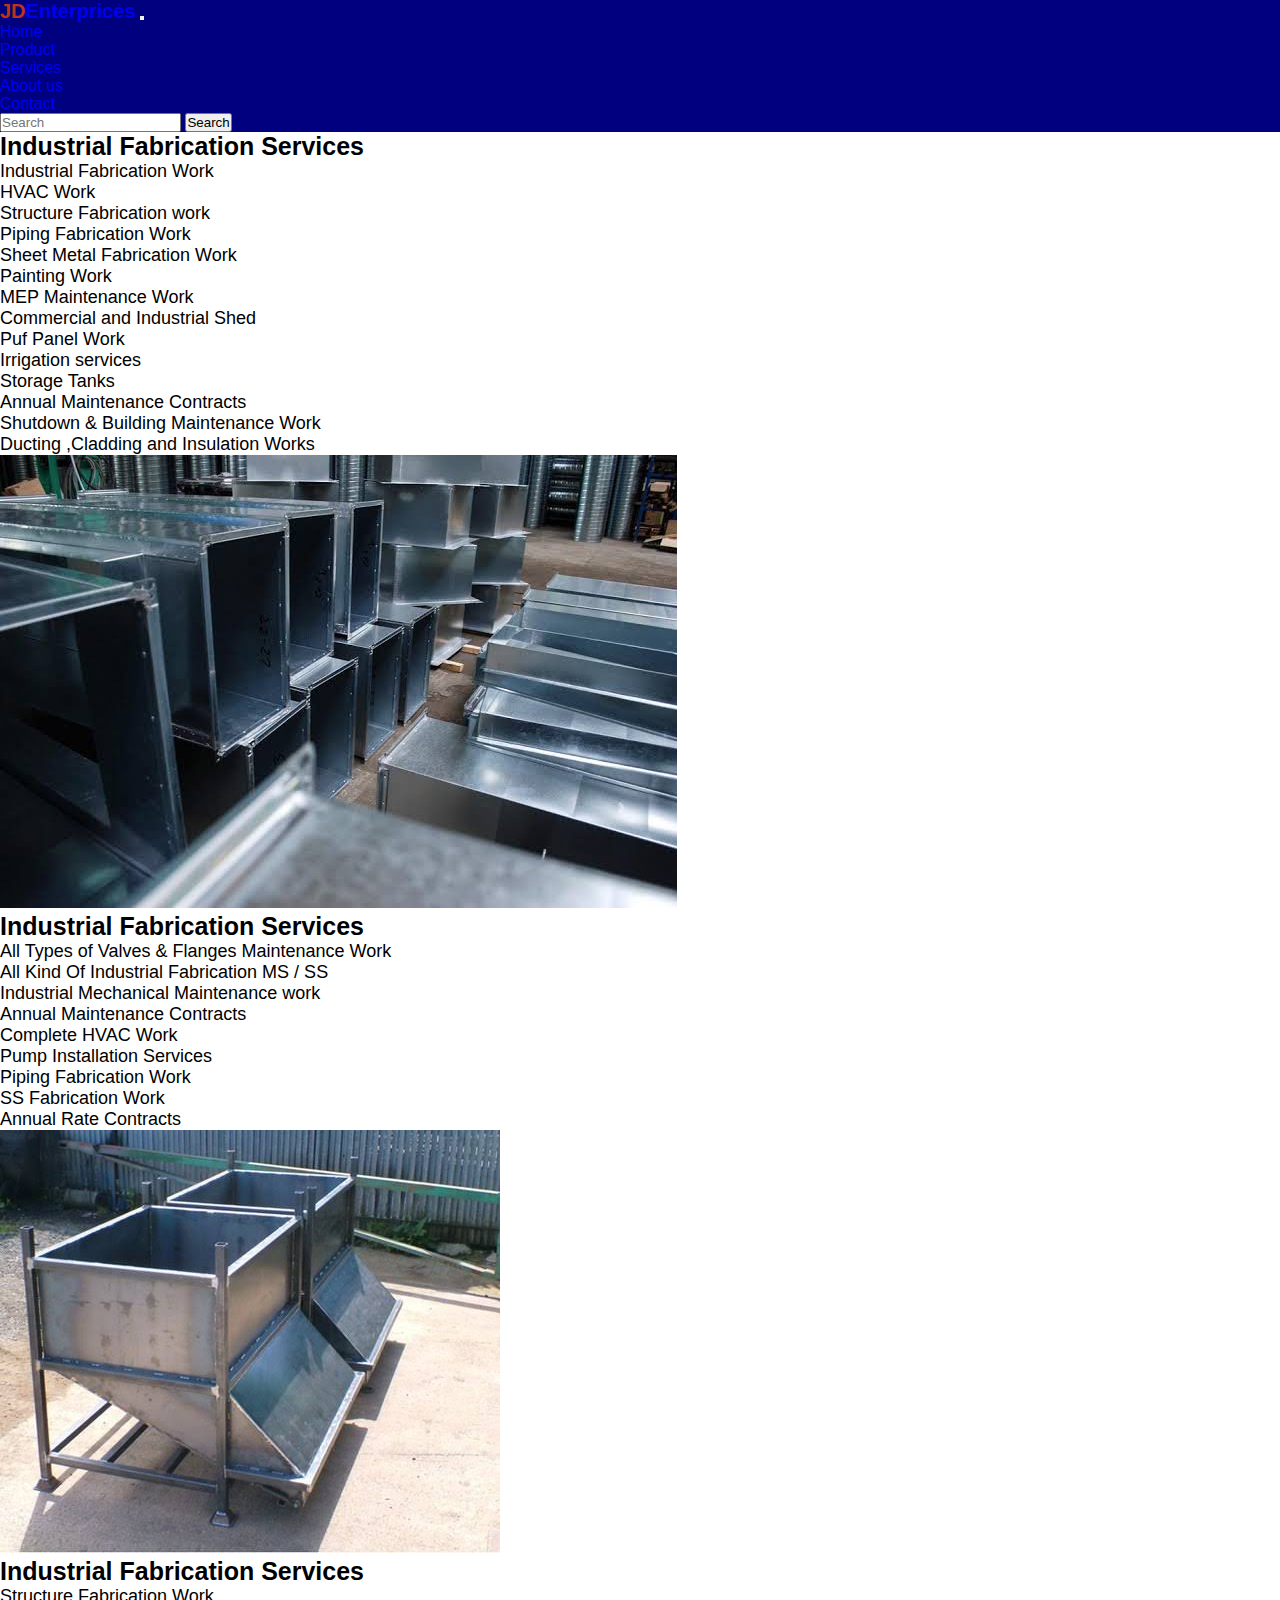
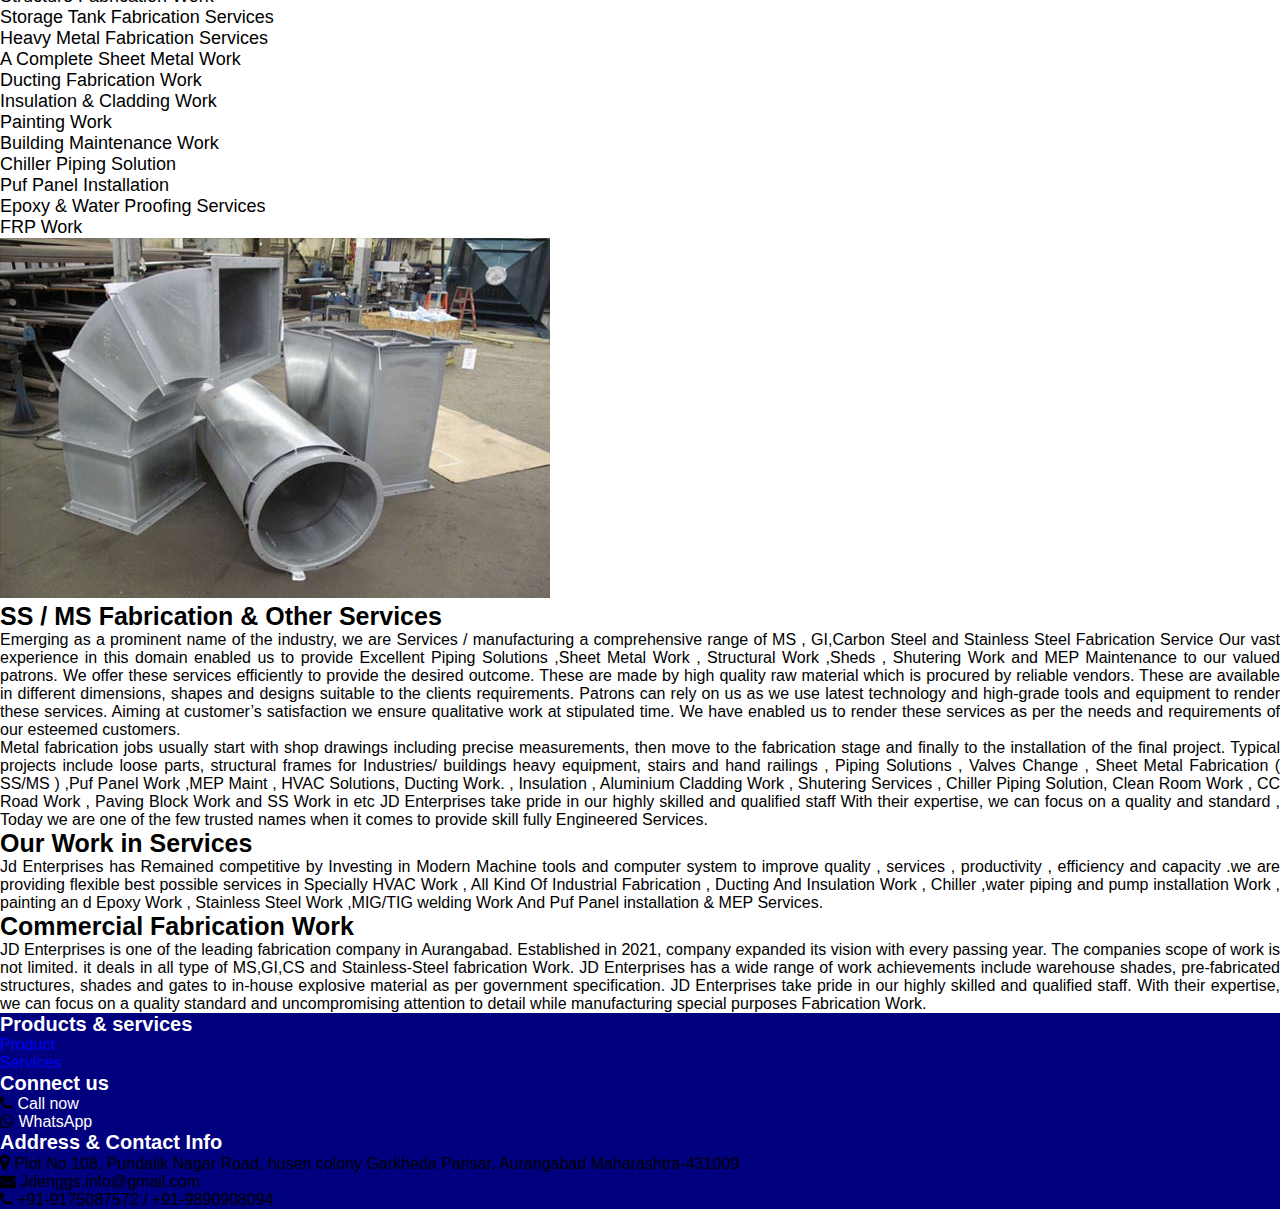
<file: services.html>
<!DOCTYPE html>
<html lang="en">
  <head>
    <!-- Required meta tags -->
    <meta charset="utf-8" />
    <meta
      name="viewport" content="width=device-width, initial-scale=1, shrink-to-fit=no"/>

    <!-- Bootstrap CSS -->
    <link
      rel="stylesheet"
      href="https://cdn.jsdelivr.net/npm/bootstrap@4.6.1/dist/css/bootstrap.min.css"
      integrity="sha384-zCbKRCUGaJDkqS1kPbPd7TveP5iyJE0EjAuZQTgFLD2ylzuqKfdKlfG/eSrtxUkn"
      crossorigin="anonymous"
    />
    <link rel="stylesheet" href="https://cdnjs.cloudflare.com/ajax/libs/font-awesome/4.7.0/css/font-awesome.min.css" integrity="sha512-SfTiTlX6kk+qitfevl/7LibUOeJWlt9rbyDn92a1DqWOw9vWG2MFoays0sgObmWazO5BQPiFucnnEAjpAB+/Sw==" crossorigin="anonymous" referrerpolicy="no-referrer" />
    <!--Custom stylesheet-->
    <link rel="stylesheet" href="assets/css/style.css">
    <title>JD Enterprices</title>
  </head>
  <body id="home">
    <!---------------------------------------- Navbar Start ---------------------------------------->
    <nav
      class="navbar navbar-expand-lg navbar-dark sticky-top bg-main"
    >
      <a class="navbar-brand logo" href="index.html"
        ><span style="color: var(--secondery--clr)">JD</span>Enterprices</a
      >
      <button
        class="navbar-toggler"
        type="button"
        data-toggle="collapse"
        data-target="#navbarSupportedContent"
        aria-controls="navbarSupportedContent"
        aria-expanded="false"
        aria-label="Toggle navigation"
      >
        <span class="navbar-toggler-icon"></span>
      </button>

      <div class="collapse navbar-collapse" id="navbarSupportedContent">
        <ul class="navbar-nav mr-auto">
          <li class="nav-item">
            <a class="nav-link" href="index.html"
              >Home <span class="sr-only">(current)</span></a
            >
          </li>
          <li class="nav-item">
            <a href="product.html" class="nav-link">Product</a>
          </li>
          <li class="nav-item">
            <a href="services.html" class="nav-link active">Services</a>
          </li>
          <li class="nav-item">
            <a href="about.html" class="nav-link">About us</a>
          </li>
        </ul>
        <div class="pr-4">
          <a href="contact.html" class="btn btn-success main-btn">Contact</a>
        </div>
        <form class="form-inline my-2 my-lg-0">
          <input
            class="form-control mr-sm-2"
            type="search"
            placeholder="Search"
            aria-label="Search"
          />
          <button class="btn btn-outline-success my-2 my-sm-0" type="submit">
            Search
          </button>
        </form>
      </div>
    </nav>
    <!---------------------------------------- Navbar End ---------------------------------------->

    <!---------------------------------------- Services section start ---------------------------------------->
    
    <div id="services">
      <div>
        <div id="carouselExampleIndicators" class="carousel slide container" data-ride="carousel">
          <ol class="carousel-indicators">
            <li data-target="#carouselExampleIndicators" data-slide-to="0" class="active bg-dark" ></li>
            <li data-target="#carouselExampleIndicators" data-slide-to="1" class="bg-dark"></li>
            <li data-target="#carouselExampleIndicators" data-slide-to="2" class="bg-dark"></li>
          </ol>
          <div class="carousel-inner">
            <div class="carousel-item active">
              <div class="row carousel-section">
                <div class="col-md-5 col-12 services-txt">
                  <h1 class="mt-2  heading">
                    Industrial Fabrication Services
                  </h1>
                  <ul>
                    <li>Industrial Fabrication Work</li>
                    <li>HVAC Work</li>
                    <li>Structure Fabrication work</li>
                    <li>Piping Fabrication Work</li>
                    <li>Sheet Metal Fabrication Work</li>
                    <li>Painting Work</li>
                    <li>MEP Maintenance Work</li>
                    <li>Commercial and Industrial Shed</li>
                    <li>Puf Panel Work</li>
                    <li>Irrigation services</li>
                    <li>Storage Tanks</li>
                    <li>Annual Maintenance Contracts</li>
                    <li>Shutdown & Building Maintenance Work</li>
                    <li>Ducting ,Cladding and Insulation Works</li>
                  </ul>
                </div>
                <div class="col-md-6 col-12 p-3 m-auto">
                  <img src="assets/Images/servics_2.jpeg" alt="" />
                </div>
              </div>
            </div>
  
            <div class="carousel-item">
              <div class="row carousel-section">
                <div class="col-md-5 col-12 services-txt">
                  <h1 class="mt-2  heading">
                    Industrial Fabrication Services
                  </h1>
                  <ul>
                    <li>All Types of Valves & Flanges Maintenance Work</li>
                    <li>All Kind Of Industrial Fabrication MS / SS</li>
                    <li>Industrial Mechanical Maintenance work</li>
                    <li>Annual Maintenance Contracts</li>
                    <li>Complete HVAC Work</li>
                    <li>Pump Installation Services</li>
                    <li>Piping Fabrication Work</li>
                    <li>SS Fabrication Work</li>
                    <li>Annual Rate Contracts</li>
                  </ul>
                </div>
                <div class="col-md-6 col-12 m-auto p-3">
                  <img src="assets/Images/servics_3.jpeg" alt="" />
                </div>
              </div>
            </div>
  
            <div class="carousel-item">
              <div class="row carousel-section">
                <div class="col-md-5 col-12 services-txt">
                  <h1 class=" mt-2  heading">
                    Industrial Fabrication Services
                  </h1>
                  <ul>
                    <li>Structure Fabrication Work</li>
                    <li>Storage Tank Fabrication Services</li>
                    <li>Heavy Metal Fabrication Services</li>
                    <li>A Complete Sheet Metal Work</li>
                    <li>Ducting Fabrication Work</li>
                    <li>Insulation & Cladding Work</li>
                    <li>Painting Work</li>
                    <li>Building Maintenance Work</li>
                    <li>Chiller Piping Solution</li>
                    <li>Puf Panel Installation</li>
                    <li>Epoxy & Water Proofing Services</li>
                    <li>FRP Work</li>
                  </ul>
                </div>
                <div class="col-md-6 col-12 m-auto p-3">
                  <img src="assets/Images/servics_4.jpg" alt="" />
                </div>
              </div>
            </div>
          </div>
          <button class="carousel-control-prev control-btn-prev " type="button" data-target="#carouselExampleIndicators" data-slide="prev">
            <span class="carousel-control-prev-icon" aria-hidden="true"></span>
            <span class="sr-only">Previous</span>
          </button>
          <button class="carousel-control-next control-btn-next" type="button" data-target="#carouselExampleIndicators" data-slide="next">
            <span class="carousel-control-next-icon" aria-hidden="true"></span>
            <span class="sr-only">Next</span>
          </button>
        </div>
      </div>
      <div class="container">
        <div class="row">
          <div class="col-12 "><h1 class=" mt-2  heading">SS / MS Fabrication & Other Services</h1></div>
          <div class="col-12 col-md-6">
            <p class="text-justify">Emerging as a prominent name of the industry, we are Services / manufacturing a comprehensive range of MS , GI,Carbon Steel and Stainless Steel Fabrication Service Our vast experience in this domain enabled us to provide Excellent Piping Solutions ,Sheet Metal Work , Structural Work ,Sheds , Shutering Work and MEP Maintenance to our valued patrons. We offer these services efficiently to provide the desired outcome. These are made by high quality raw material which is procured by reliable vendors. These are available in different dimensions, shapes and designs suitable to the clients requirements. Patrons can rely on us as we use latest technology and high-grade tools and equipment to render these services. Aiming at customer’s satisfaction we ensure qualitative work at stipulated time. We have enabled us to render these services as per the needs and requirements of our esteemed customers.</p>
          </div>
            <div class="col-12 col-md-6">
              <p  class="text-justify">Metal fabrication jobs usually start with shop drawings including precise measurements, then move to the fabrication stage and finally to the installation of the final project. Typical projects include loose parts, structural frames for Industries/ buildings heavy equipment, stairs and hand railings , Piping Solutions , Valves Change , Sheet Metal Fabrication ( SS/MS ) ,Puf Panel Work ,MEP Maint , HVAC Solutions, Ducting Work. , Insulation , Aluminium Cladding Work , Shutering Services , Chiller Piping Solution, Clean Room Work , CC Road Work , Paving Block Work and SS Work in etc JD Enterprises take pride in our highly skilled and qualified staff With their expertise, we can focus on a quality and standard , Today we are one of the few trusted names when it comes to provide skill fully Engineered Services.</p>
            </div>
            
        
        </div>
        <div class="row">
          <div class="col-12 col-md-6">
            <h1 class="mt-2  heading">Our Work in Services</h1>
            <p class="text-justify">Jd Enterprises has Remained competitive by Investing in Modern Machine tools and computer system to improve quality , services , productivity , efficiency and capacity .we are providing flexible best possible services in Specially HVAC Work , All Kind Of Industrial Fabrication , Ducting And Insulation Work , Chiller ,water piping and pump installation Work , painting an d Epoxy Work , Stainless Steel Work ,MIG/TIG welding Work And Puf Panel installation & MEP Services.</p>
          </div>
          <div class="col-12 col-md-6">
            <h1 class=" mt-2  heading">Commercial Fabrication Work</h1>
            <p class="text-justify">JD Enterprises is one of the leading fabrication company in Aurangabad. Established in 2021, company expanded its vision with every passing year. The companies scope of work is not limited. it deals in all type of MS,GI,CS and Stainless-Steel fabrication Work. JD Enterprises has a wide range of work achievements include warehouse shades, pre-fabricated structures, shades and gates to in-house explosive material as per government specification. JD Enterprises take pride in our highly skilled and qualified staff. With their expertise, we can focus on a quality standard and uncompromising attention to detail while manufacturing special purposes Fabrication Work.</p>
          </div>
          
        </div>
      </div>
    </div>
    <!---------------------------------------- Services section End---------------------------------------->

    
<!---------------------------------------- Footer---------------------------------------->
<div class="bg-main">
  <div class="container text-light py-5">
    <div class="row">
      <div class="col-12 col-md-6 row">
        <ul class="col-md-12 col-6">
          <h3 class="heading footer-heading">Products & services</h3>
          <li><a class="text-light nav-link pl-0" href="product.html">Product</a></li>
          <li><a class="text-light nav-link pl-0" href="services.html">Services</a></li>
        </ul>
        <div class="col-6 col-md-12">
          <h3 class="heading footer-heading pb-2">Connect us</h3>
          <p class="btn btn-success main-btn mr-md-2 mr-0"><i class="fa fa-phone" aria-hidden="true"></i> <a href="tel:9175087572">Call now</a></p>
          <p class="btn btn-success main-btn"><i class="fa fa-whatsapp" aria-hidden="true"></i><a href="//api.whatsapp.com/send?phone=919175087572" target="_blank"> WhatsApp</a></i></p>
        </div >
      </div>
        <div class="col-12 col-md-6 mt-md-0 mt-5">
          <h2 class="heading footer-heading">Address & Contact Info</h2>
          <p ><i class="fa fa-map-marker text-success" style="font-size: 18px;" ></i> Plot No 108, Pundalik Nagar Road, husen colony Garkheda Parisar, Aurangabad Maharashtra-431009
          </p>
          <p><i class="fa fa-envelope text-success"></i> Jdenggs.info@gmail.com</p>
          <p><i class="fa fa-phone text-success"></i> +91-9175087572 / +91-9890908094</p>
      </div>
    </div>
  </div>
 </div>

    <!-- Option 1: jQuery and Bootstrap Bundle (includes Popper) -->
    <script
      src="https://cdn.jsdelivr.net/npm/jquery@3.5.1/dist/jquery.slim.min.js"
      integrity="sha384-DfXdz2htPH0lsSSs5nCTpuj/zy4C+OGpamoFVy38MVBnE+IbbVYUew+OrCXaRkfj"
      crossorigin="anonymous"
    ></script>
    <script src="assets/js/index.js"></script>
    <script src="assets/js/bootstrap.bundle.min.js"></script>
  </body>
</html>
</file>
<file: assets/css/style.css>
/* reset and utilities */
*{
    margin: 0;
    padding: 0;
    box-sizing: border-box;
}


:root{
    --primary--clr:rgb(1,1,127);
    --secondery--clr: rgb(189, 52,26);
}
body{
    /* overflow-x: hidden; */
    font-family: -apple-system, BlinkMacSystemFont, 'Segoe UI', Roboto, Oxygen, Ubuntu, Cantarell, 'Open Sans', 'Helvetica Neue', sans-serif;
}
.bg-main{
    background-color: var(--primary--clr);
}

li{
    list-style-type: none;
}
a{
    text-decoration: none;
}
.text-justify{
    text-align: justify;
}
img{
    max-width: 100%;
}

.heading{
    font-size: 18px;
    color: var(--primary);
    font-weight: bold;
    font-size:25px;
}

/* Buttons */
.main-btn{
    width: 120px;
}
.main-btn a{
    text-decoration: none;
    color: white;
}


/* Navbar*/
.logo{
    font-weight: bold;
    font-size: 20px;
}

/* Section one */
.services-txt{
    font-size: 18px;
}
.car-control{
    background-color: black;
    color: black;
}


/* Contact form */
.card-main{
    background-color: var(--primary);
    border-radius: 10px;
    color: white;
}

input[type=text], select, textarea {
    width: 100%;
    padding: 12px;
    border: 1px solid #ccc;
    border-radius: 4px;
    box-sizing: border-box;
    margin-top: 6px;
    margin-bottom: 16px;
    resize: vertical;
  }
  
  .form-container {
    border-radius: 5px;
    padding: 20px;
  }

  .footer-heading{
    font-size: 20px;
    color: white;
  }


  /* Media query */
  @media (min-width:575px) and (max-width: 767px) {
      .card-main{
          min-height: 250px;
      }
      
  }


  /* span.carousel-control-prev-icon, span.carousel-control-next-icon {
    background-color: black;
    height: 35px;
    width: 35px;
    border-radius: 10px;
    background-image: unset;
  }

.carosel-control{
    font-weight: bold;
    font-size: 25px;
    top: 5px;
    position: relative;
} */
.carousel-control-prev, .carousel-control-next{
    display: none;
}
</file>
